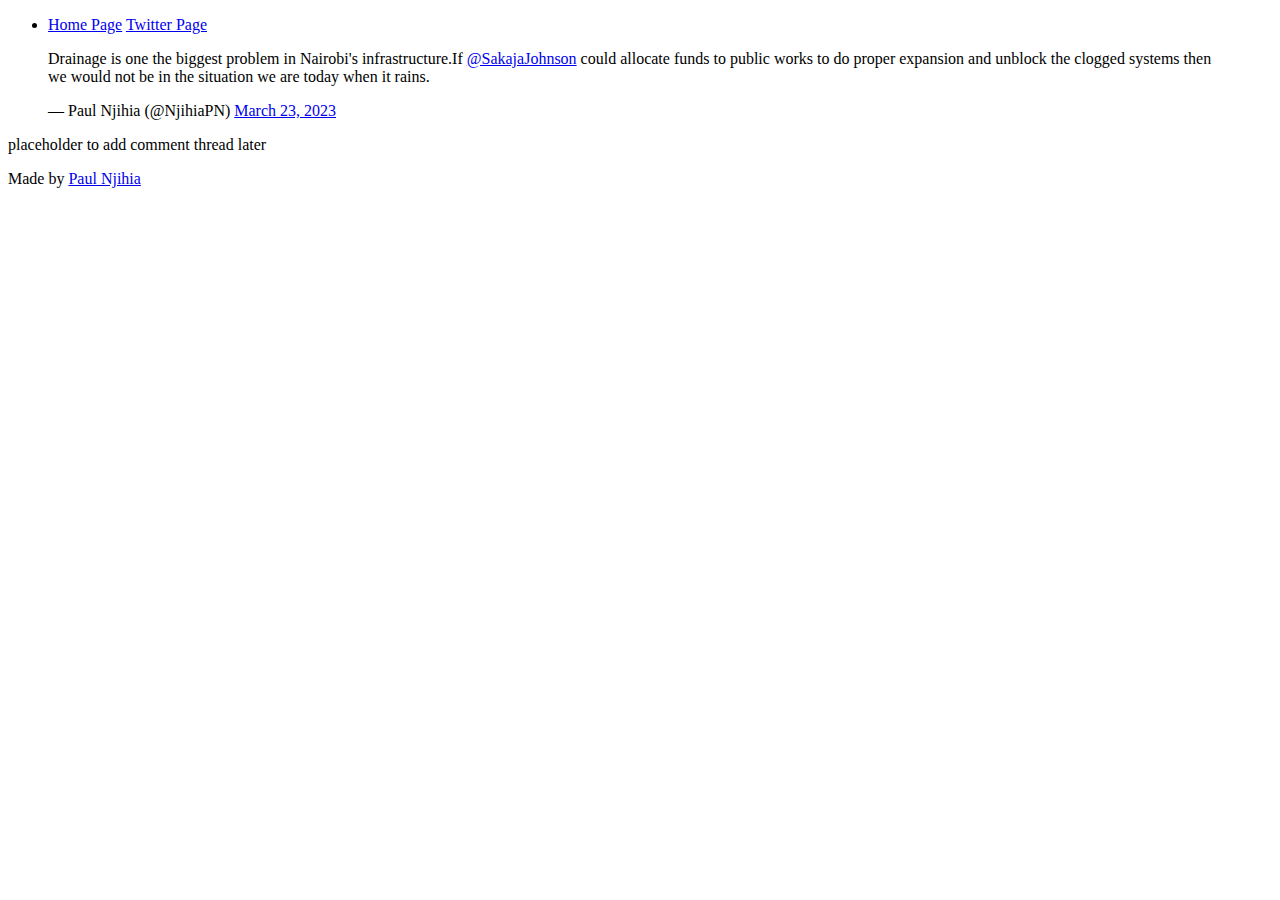
<file: html_basic/tweets.html>
<!DOCTYPE html>
<html>
    <head>
        <title> <h1> Tweets Page </h1> </title>
        </head>
        <body>
            <header>
                <ul>
                    <li>
                        <a href="index.html">Home Page</a>
                        <a href="tweets.html">Twitter Page</a>
                    </li>
                </ul>
            </header>
            <main>
                <article>
                    <blockquote class="twitter-tweet"><p lang="en" dir="ltr">Drainage is one the biggest problem in Nairobi&#39;s infrastructure.If <a href="https://twitter.com/SakajaJohnson?ref_src=twsrc%5Etfw">@SakajaJohnson</a> could allocate funds to public works to do proper expansion and unblock the clogged systems then we would not be in the situation we are today when it rains.</p>&mdash; Paul Njihia (@NjihiaPN) <a href="https://twitter.com/NjihiaPN/status/1638979495649595399?ref_src=twsrc%5Etfw">March 23, 2023</a></blockquote> <script async src="https://platform.twitter.com/widgets.js" charset="utf-8"></script>
                </article>
                <aside>
                    <p> placeholder to add comment thread later </p>
                </aside>
            </main>
        </body>
        <footer>
            Made by <a href="https://www.linkedin.com/in/paul-njihia-3576581a3/" target="_blank">Paul Njihia </a>
        </footer>
</html>
</file>
